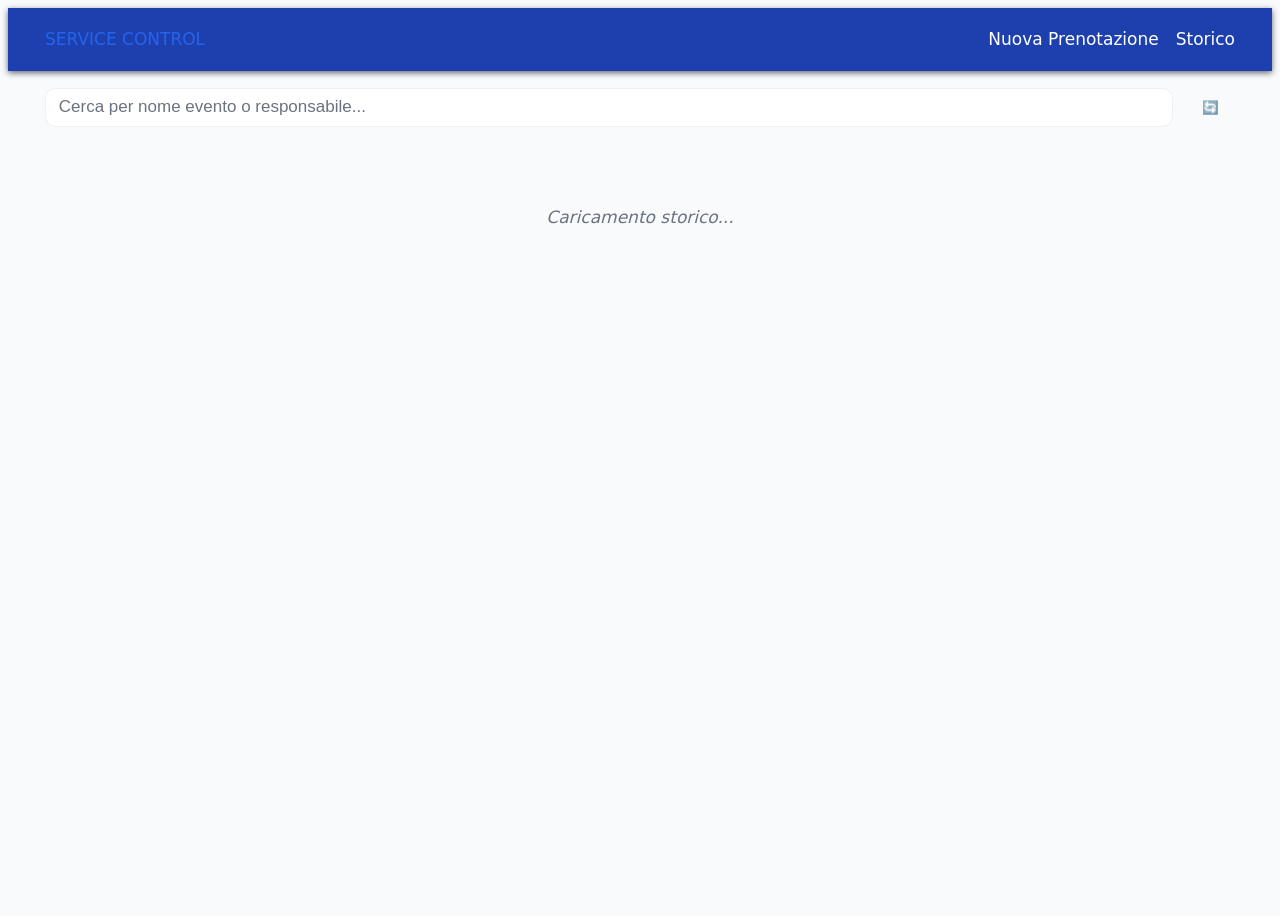
<file: dashboard.html>
<!DOCTYPE html>
<html lang="it">
<head>
    <meta charset="UTF-8">
    <title>Service - Storico Ordini</title>
    <link rel="stylesheet" href="style.css">
</head>
<body class="min-h-screen">
    <nav>
        <div class="max-w-6xl mx-auto flex justify-between items-center" style="display:flex;justify-content:space-between;align-items:center">
            <span class="font-bold text-xl uppercase tracking-widest" style="color:var(--blue-700)">Service Control</span>
            <div style="display:flex;gap:1rem">
                <a href="index.html">Nuova Prenotazione</a>
                <a href="dashboard.html" class="font-bold">Storico</a>
            </div>
        </div>
    </nav>

    <div class="max-w-6xl mx-auto p-4">
        <div class="search-row">
            <input type="text" id="ricercaEvento" onkeyup="filtraEventi()" 
                   placeholder="Cerca per nome evento o responsabile..." 
                   class="form-control">
            <button onclick="caricaStorico()" class="icon-btn" title="Ricarica storico">🔄</button>
        </div>

        <div id="loading" class="loading">Caricamento storico...</div>
        <div id="grigliaEventi">
        </div>
    </div>

    <script>
        const API_URL = "https://script.google.com/macros/s/AKfycbxg7wupK_fuC8uCjKoWNBlFlhxpvxhTXwG1cbQPurD8guNawu89_ZF6FeNOx2_o9kE_/exec";
        let tuttiGliEventi = [];

        async function caricaStorico() {
            const griglia = document.getElementById('grigliaEventi');
            const loading = document.getElementById('loading');
            loading.classList.remove('hidden');
            griglia.innerHTML = "";

            try {
                const res = await fetch(API_URL);
                tuttiGliEventi = await res.json();
                renderizzaEventi(tuttiGliEventi);
            } catch (e) {
                alert("Errore nel caricamento dei dati");
            } finally {
                loading.classList.add('hidden');
            }
        }

        function renderizzaEventi(eventi) {
            const griglia = document.getElementById('grigliaEventi');
            griglia.innerHTML = eventi.map(ev => `
                <div class="card">
                    <div>
                        <div style="display:flex;justify-content:space-between;align-items:flex-start;margin-bottom:1rem">
                            <span class="id-badge">${ev.id_evento}</span>
                            <span class="price">€${ev.totale ? ev.totale.toFixed(2) : '0'}</span>
                        </div>
                        <h3 class="ev-title">${ev.nome_evento}</h3>
                        <p class="ev-meta">Resp: ${ev.responsabile} | Facoltà: ${ev.facolta}</p>
                        <div class="ev-small" style="margin-bottom:1rem">
                            <p>📅 Consegna: ${new Date(ev.consegna_materiale).toLocaleDateString()}</p>
                            <p>📅 Rientro: ${new Date(ev.rientro_materiale).toLocaleDateString()}</p>
                            <p>📦 Materiale: <span class="italic text-slate-300">${ev.dettaglio_materiale || 'Nessuna nota'}</span></p>
                        </div>
                    </div>
                    <button onclick="eliminaEvento('${ev.id_evento}')" class="btn btn-danger" style="width:100%">ELIMINA ORDINE</button>
                </div>
            `).join('');
        }

/*        function renderizzaEventi(eventi) {
    console.log("Dati ricevuti:", eventi[0]); // Questo ti permette di vedere i nomi dei campi nella console F12
    const griglia = document.getElementById('grigliaEventi');
    griglia.innerHTML = eventi.map(ev => `
        <div class="bg-slate-800 ...">
            <p>📦 Debug: <span class="text-xs text-red-400">${JSON.stringify(ev)}</span></p>
        </div>
    `).join('');
}
*/
        function filtraEventi() {
            const query = document.getElementById('ricercaEvento').value.toLowerCase();
            const filtrati = tuttiGliEventi.filter(ev => 
                ev.nome_evento.toLowerCase().includes(query) || 
                ev.responsabile.toLowerCase().includes(query)
            );
            renderizzaEventi(filtrati);
        }

        async function eliminaEvento(id) {
            if(!confirm(`Sei sicuro di voler eliminare l'evento ${id}?`)) return;
            
            try {
                await fetch(`${API_URL}?deleteId=${id}`);
                alert("Evento eliminato correttamente dal foglio!");
                caricaStorico(); // Ricarica la lista
            } catch (e) {
                alert("Errore durante l'eliminazione");
            }
        }

        // Carica all'avvio
        window.onload = caricaStorico;
    </script>
</body>
</html>
</file>
<file: style.css>
:root{
  --blue-700:#2563eb;
  --blue-900:#1e40af;
  --bg:#f8fafc;
  --panel:#ffffff;
  --text:#0f1724;
  --muted:#6b7280;
  --card-border:rgba(15,23,36,0.06);
}


/* Base */
html,body{box-sizing:border-box;font-family:Inter, ui-sans-serif, system-ui, -apple-system, "Segoe UI", Roboto, "Helvetica Neue", Arial, "Noto Sans";}
*,*::before,*::after{box-sizing:inherit}

/* Dark theme core */
body{background:var(--slate-900);color:#e6eef8;min-height:100vh;-webkit-font-smoothing:antialiased}
body{background:var(--bg);color:var(--text);min-height:100vh;-webkit-font-smoothing:antialiased}
a{color:var(--blue-700)}
a:hover{opacity:0.9}

/* Typography */
  html{font-size:17px}
  body{line-height:1.7;font-size:1rem}
h1,h2,h3,h4{line-height:1.2;margin:0 0 .5rem;font-weight:700}
h1{font-size:1.8rem}
h2{font-size:1.5rem}
h3{font-size:1.125rem}
p,li,label{color:var(--text)}

/* Improve container readability */
.max-w-6xl,.max-w-4xl,.max-w-2xl{padding-left:1rem;padding-right:1rem}

/* Cards improvements */
.card{background:linear-gradient(180deg, rgba(31,41,55,0.9), rgba(20,24,31,0.85));border:1px solid rgba(255,255,255,0.04);padding:1.5rem;border-radius:1rem;box-shadow:0 10px 30px rgba(2,6,23,0.6)}
.card p{color:var(--muted)}
.card{background:var(--panel);border:1px solid var(--card-border);padding:1.25rem;border-radius:1rem;box-shadow:0 8px 20px rgba(2,6,23,0.06)}
.card p{color:var(--muted)}

/* Forms tweaks */
  /* Form controls: ensure high contrast and readable backgrounds */
  input[type=text], input[type=date], input[type=number], select, textarea{background:var(--panel);border:1px solid var(--card-border);padding:.7rem .85rem;border-radius:.6rem;color:var(--text);box-shadow:none}
  input,select,textarea{font-size:1rem}
  label{font-size:0.95rem;color:var(--muted);font-weight:700}
  textarea{min-height:100px}
  input::placeholder, textarea::placeholder{color:var(--muted)}

  /* Override low-contrast Tailwind utility leftovers */
  .bg-blue-50{background:var(--panel) !important;color:var(--text) !important}
  .bg-gray-50{background:var(--panel) !important;color:var(--text) !important}
  .border-blue-200{border-color:var(--card-border) !important}

/* Buttons */
.btn{padding:.75rem 1.1rem;border-radius:.75rem;font-weight:700;letter-spacing:.2px}
.btn{display:inline-block;padding:.6rem .95rem;border-radius:.6rem;font-weight:700;letter-spacing:.2px;background:var(--blue-700);color:#fff;border:none}
.btn.secondary{background:transparent;color:var(--blue-700);border:1px solid rgba(37,99,235,0.08)}
.btn-danger{background:#ef4444;color:#fff;border:none}

/* Accessibility */
:focus{outline:none}
input:focus,select:focus,textarea:focus,.btn:focus{box-shadow:0 0 0 4px rgba(59,130,246,0.14)}
input:focus,select:focus,textarea:focus,.btn:focus{box-shadow:0 0 0 4px rgba(37,99,235,0.12)}

/* Grid and spacing */
#grigliaEventi{display:grid;grid-template-columns:repeat(1,1fr);gap:1.5rem}
#grigliaEventi{display:grid;grid-template-columns:repeat(1,1fr);gap:1.25rem}
@media(min-width:768px){#grigliaEventi{grid-template-columns:repeat(2,1fr)}}
@media(min-width:1024px){#grigliaEventi{grid-template-columns:repeat(3,1fr)}}

/* Small utilities */
.muted{color:var(--muted)}
.kbd{font-family:monospace;background:rgba(255,255,255,0.02);padding:2px 6px;border-radius:6px;font-size:.85rem}

/* Make nav links clearer */
nav .active, nav a.font-bold{color:var(--blue-400)}

/* Small helpers */
.italic{font-style:italic}
.loading{padding:3rem 0;text-align:center;color:var(--muted);font-style:italic}

/* Force readable colors for utility text classes left from Tailwind */
.text-gray-400, .text-gray-300, .text-slate-300, .text-slate-400, .text-muted, .text-xs, .text-sm {
  color:var(--text) !important;
}

/* Ensure buttons keep white text on dark backgrounds */
.btn, button, .btn * { color: inherit !important; }

/* Align checkbox in 3-column numeric grid */
.grid.grid-cols-3{display:grid;grid-template-columns:repeat(3,1fr);gap:0.5rem;align-items:center}
.grid.grid-cols-3 label{display:flex;align-items:center;gap:0.5rem;font-weight:600;color:var(--text);font-size:.95rem}
.grid.grid-cols-3 input[type=checkbox]{width:1rem;height:1rem}

/* Stack label/checkbox when requested */
.stack-label{display:block;margin-bottom:.35rem}
.checkbox-wrap{margin-top:.15rem}
.checkbox-wrap input[type=checkbox]{width:1.1rem;height:1.1rem}

a{color:var(--blue-700)}
a:hover{opacity:0.95}

/* Layout helpers */
.max-w-6xl{max-width:72rem;margin-left:auto;margin-right:auto}
.max-w-4xl{max-width:56rem;margin-left:auto;margin-right:auto}
.max-w-2xl{max-width:40rem;margin-left:auto;margin-right:auto}
.p-4{padding:1rem}
.p-8{padding:2rem}
.mb-6{margin-bottom:1.5rem}
.mb-8{margin-bottom:2rem}
/* Common utilities used in templates */
.border-t{border-top:1px solid var(--card-border)}
.pt-4{padding-top:1rem}
.gap-4{gap:1rem}
.gap-2{gap:.5rem}
.space-x-4 > * + *{margin-left:1rem}
.space-x-6 > * + *{margin-left:1.5rem}
.grid{display:grid}
.grid.grid-cols-2{grid-template-columns:repeat(2,1fr)}
.grid.grid-cols-3{grid-template-columns:repeat(3,1fr)}

/* Navigation */
nav{background:var(--blue-900);color:#fff;padding:1rem;box-shadow:0 2px 6px rgba(2,6,23,0.6)}
nav a{color:inherit;text-decoration:none}
nav a:hover{opacity:0.9}

/* Cards */
.card{background:var(--slate-800);border:1px solid rgba(255,255,255,0.04);padding:1.25rem;border-radius:1rem;box-shadow:0 6px 18px rgba(2,6,23,0.6)}
.card h3{margin:0 0 .25rem 0}

/* Forms */
input[type=text], input[type=date], input[type=number], select, textarea{width:100%;border:1px solid var(--card-border);background:var(--panel);color:var(--text);padding:.5rem .75rem;border-radius:.6rem}
select{appearance:auto}
input::placeholder, textarea::placeholder{color:var(--muted)}
input:focus,select:focus,textarea:focus{outline:none;box-shadow:0 0 0 3px rgba(59,130,246,0.18);border-color:rgba(59,130,246,0.6)}

.btn{display:inline-block;padding:.6rem 1rem;border-radius:.6rem;background:var(--blue-700);color:#fff;border:none;cursor:pointer}
.btn:hover{background:var(--blue-900)}
.btn-ghost{background:transparent;border:1px solid rgba(255,255,255,0.04)}
.btn-danger{background:transparent;color:#f87171;border:1px solid rgba(248,113,113,0.18)}

/* Utility */
.rounded-lg{border-radius:.8rem}
.rounded-xl{border-radius:1rem}
.text-muted{color:var(--muted)}

/* Small responsive grid fallback for cards container */
#grigliaEventi{display:grid;grid-template-columns:repeat(1,1fr);gap:1.25rem}
@media(min-width:768px){#grigliaEventi{grid-template-columns:repeat(2,1fr)}}
@media(min-width:1024px){#grigliaEventi{grid-template-columns:repeat(3,1fr)}}

/* Minor helpers to keep parity with existing layout */
.shadow-md{box-shadow:0 4px 8px rgba(2,6,23,0.35)}
.uppercase{text-transform:uppercase}

/* Small tweaks to match original visuals */
  .text-blue-400{color:#2563eb}
  .text-slate-400{color:#475569}
  .text-slate-300{color:#6b7280}

  /* Badges and prices */
  .id-badge{display:inline-block;font-family:monospace;background:#e6f0ff;color:var(--blue-900);padding:.25rem .5rem;border-radius:.5rem;font-size:.85rem;border:1px solid rgba(37,64,128,0.06)}
  .price{color:#166534;font-weight:800}
  .ev-title{font-size:1.125rem;margin:0 0 .25rem 0;color:var(--text)}
  .ev-meta{color:var(--muted);font-size:.95rem;margin-bottom:.6rem}
  .ev-small{color:#475569;font-size:.95rem}

  /* Hero card */
  .hero{background:linear-gradient(90deg,#eef2ff,#ffffff);border:1px solid var(--card-border);padding:1.6rem 1.85rem;border-radius:1.15rem;display:block;box-shadow:0 8px 30px rgba(2,6,23,0.06)}
  .hero-head{display:flex;align-items:center;gap:1.5rem}
  .hero-title{font-size:2rem;font-weight:900;color:var(--blue-900);flex:1}
  .hero-meta{font-size:1rem;color:var(--muted);text-transform:uppercase}
  .hero-toggle{background:transparent;border:none;font-size:1.4rem;cursor:pointer;color:var(--muted)}
  .hero-toggle[aria-expanded="true"]{transform:rotate(180deg);color:var(--blue-700)}
  .hero-body{margin-top:1rem;padding-top:.6rem;border-top:1px dashed var(--card-border)}
  /* Smooth expand/collapse */
  .hero-body{max-height:0;overflow:hidden;opacity:0;transition:max-height .36s cubic-bezier(.2,.9,.2,1),opacity .28s ease,padding-top .18s ease;padding-top:0;border-top:0}
  .hero.open .hero-body{max-height:600px;opacity:1;padding-top:.6rem;border-top:1px dashed var(--card-border)}
  .hero-toggle{transition:transform .25s ease}
  .hero.open .hero-toggle{transform:rotate(180deg)}
/* Event card specifics */
.id-badge{display:inline-block;font-family:monospace;background:rgba(30,58,138,0.16);color:var(--blue-400);padding:.25rem .5rem;border-radius:.5rem;font-size:.75rem}
.price{color:#86efac;font-weight:700}
.ev-title{font-size:1.125rem;margin:0 0 .25rem 0}
.ev-meta{color:var(--muted);font-size:.95rem;margin-bottom:.6rem}
.ev-small{color:#9aa6b8;font-size:.9rem}

/* Search row */
.search-row{display:flex;gap:0.75rem;margin-bottom:1.5rem}
.form-control{flex:1;background:rgba(255,255,255,0.02);border:1px solid rgba(255,255,255,0.06);padding:.85rem 1rem;border-radius:.9rem;color:inherit}
.icon-btn{background:rgba(255,255,255,0.02);border:1px solid rgba(255,255,255,0.04);padding:.6rem 0.9rem;border-radius:.75rem;cursor:pointer}

/* Card hover */
.card:hover{transform:translateY(-4px);transition:transform .18s ease,box-shadow .18s ease}
</file>
